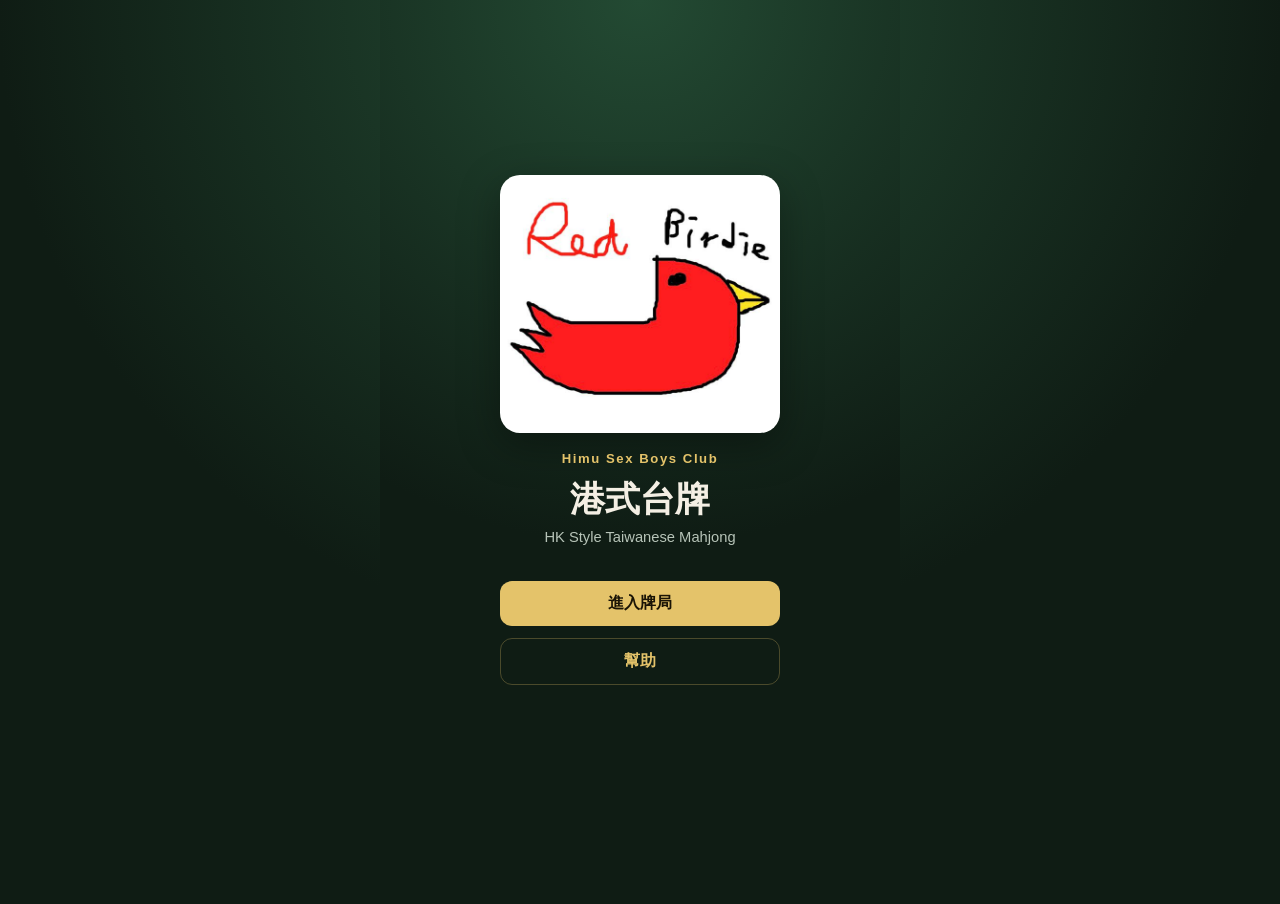
<file: index.html>
<!DOCTYPE html>
<html lang="zh-Hant">
  <head>
    <meta charset="UTF-8" />
    <meta
      name="viewport"
      content="width=device-width, initial-scale=1, maximum-scale=1, user-scalable=no, viewport-fit=cover"
    />
    <meta name="apple-mobile-web-app-capable" content="yes" />
    <title>Himu Sex Boys Club 港式台牌</title>
    <link rel="stylesheet" href="css/app.css?v=20260924s" />
  </head>
  <body>
    <header class="app-header" id="app-header">
      <a class="header-back" id="btn-back-home" href="./?home=1">返回標題</a>
      <h1>Himu Sex Boys Club 港式台牌</h1>
    </header>

    <section id="screen-home" class="screen">
      <div class="home-hero">
        <img class="home-logo" src="title.jfif" alt="Himu Sex Boys Club 港式台牌" />
        <p class="home-kicker">Himu Sex Boys Club</p>
        <h2 class="home-title">港式台牌</h2>
        <p class="home-sub">HK Style Taiwanese Mahjong</p>
        <div class="home-actions">
          <button class="btn" id="btn-enter-game" type="button">進入牌局</button>
          <a class="btn ghost" href="help.html">幫助</a>
        </div>
      </div>
    </section>

    <section id="screen-setup" class="screen">
      <div class="card">
        <h2>新牌局設定</h2>
        <label class="field">
          台價
          <input id="setup-tai" type="number" inputmode="decimal" step="0.1" value="0.5" />
        </label>
        <p class="hint" id="setup-base-hint">底金 = 5 底番 × 台價 = 2.5</p>
        <label class="toggle">
          <input id="setup-round" type="checkbox" checked />
          無小數點取整（保留 5.5／8.25，唔四捨五入）
        </label>
        <label class="toggle">
          <input id="setup-draw-dealer" type="checkbox" checked />
          流局繼續連莊
        </label>
      </div>

      <div class="card">
        <h2>玩家庫</h2>
        <label class="field">
          新玩家名字
          <input id="setup-name" type="text" placeholder="例如 Himu" />
        </label>
        <label class="field">
          動物頭像
          <span id="setup-animal-wrap"></span>
        </label>
        <div class="btn-row">
          <button class="btn ghost" id="btn-add-emoji" type="button">用頭像加入</button>
          <button class="btn ghost" id="btn-add-photo" type="button">拍照／相簿加入</button>
        </div>
        <input id="photo-input" class="hidden-file" type="file" accept="image/*" />
        <div class="player-list" id="setup-players"></div>
      </div>

      <div class="card">
        <h2>入座（東南西北）</h2>
        <p class="hint">每個座位選一位玩家。開局莊家用下面清單揀一次即可。</p>
        <div id="setup-seats"></div>
        <label class="field">
          開局莊家
          <select id="setup-dealer"></select>
        </label>
        <button class="btn" id="btn-start" type="button">開台</button>
      </div>
    </section>

    <section id="screen-table" class="screen">
      <div class="table-wrap">
        <div class="table-center">
          <div class="round-label" id="round-label">東風東圈</div>
          <button class="btn ghost btn-draw" id="btn-draw" type="button">流局</button>
        </div>
        <button class="seat north" data-seat="3" id="seat-3" type="button"></button>
        <button class="seat east" data-seat="0" id="seat-0" type="button"></button>
        <button class="seat south" data-seat="1" id="seat-1" type="button"></button>
        <button class="seat west" data-seat="2" id="seat-2" type="button"></button>
      </div>
      <p class="hint table-hint">點玩家頭像即可記自摸／食糊</p>
      <button class="btn ghost" id="btn-set-dealer" type="button">設定莊家</button>
      <div class="btn-row">
        <button class="btn ghost" id="btn-undo" type="button">還原上一口</button>
        <button class="btn ghost" id="btn-manage" type="button">換人／加人</button>
      </div>
      <div class="btn-row">
        <button class="btn ghost" id="btn-la" type="button">拉數／投降</button>
        <button class="btn danger" id="btn-new" type="button">開新牌局</button>
      </div>
      <button class="btn ghost" id="btn-result" type="button">總賽果</button>
    </section>

    <section id="screen-log" class="screen screen-log">
      <div class="log-toolbar">
        <div class="log-seg" id="log-view-seg">
          <button type="button" class="log-seg-btn" data-log-view="event">事件</button>
          <button type="button" class="log-seg-btn" data-log-view="score">分數</button>
          <button type="button" class="log-seg-btn on" data-log-view="full">完整</button>
        </div>
        <div class="log-seg" id="log-order-seg">
          <button type="button" class="log-seg-btn" data-log-order="asc">順序</button>
          <button type="button" class="log-seg-btn on" data-log-order="desc">降序</button>
        </div>
      </div>
      <div id="log-board" class="log-board"></div>
    </section>

    <section id="screen-stats" class="screen">
      <p class="hint" id="stats-hint"></p>
      <div id="stats-list"></div>
    </section>

    <nav class="tab-bar" id="tab-bar">
      <button type="button" class="tab-item active" id="tab-table" data-tab="table">
        <span class="tab-icon">🀄</span>
        當前牌局
      </button>
      <button type="button" class="tab-item" id="tab-log" data-tab="log">
        <span class="tab-icon">📋</span>
        戰績
      </button>
      <button type="button" class="tab-item" id="tab-stats" data-tab="stats">
        <span class="tab-icon">📊</span>
        統計數據
      </button>
    </nav>

    <div class="modal" id="modal-win">
      <div class="sheet card">
        <h2 id="win-title">入帳</h2>
        <p class="hint" id="win-winner-hint">點玩家頭像即該人。揀自摸、食糊或特別賞罰。</p>
        <div class="btn-row triple">
          <button class="btn" id="win-mode-zimo" type="button">自摸</button>
          <button class="btn ghost" id="win-mode-hu" type="button">食糊</button>
          <button class="btn ghost" id="win-mode-special" type="button">特別賞罰</button>
        </div>
        <div id="win-discarder-wrap" style="display: none">
          <div class="win-discarder-head">
            <p class="hint">放炮者</p>
            <label class="switch">
              <span>一炮多響</span>
              <input id="win-multi-toggle" type="checkbox" />
              <span class="switch-ui"></span>
            </label>
          </div>
          <p class="hint" id="win-discarder-hint">揀放炮者。</p>
          <div class="choice-grid" id="win-discarder"></div>
        </div>
        <div id="win-special-wrap" style="display: none">
          <p class="hint">收／賠</p>
          <div class="btn-row">
            <button class="btn ghost" id="special-recv" type="button">收</button>
            <button class="btn" id="special-pay" type="button">賠</button>
          </div>
          <p class="hint">種類</p>
          <div class="choice-grid" id="special-kind"></div>
          <p class="hint">每門／其他玩家</p>
          <div class="btn-row">
            <button class="btn" id="special-door" type="button">每門</button>
            <button class="btn ghost" id="special-others" type="button">其他玩家</button>
          </div>
          <div id="special-targets-wrap" style="display: none">
            <p class="hint">揀對象（可多選）</p>
            <div class="choice-grid" id="special-targets"></div>
          </div>
          <label class="field">底數（1底 = 5番，可設 0.5 底）
            <input id="special-di" type="number" inputmode="decimal" min="0" step="0.5" value="1" />
          </label>
          <p class="hint" id="special-di-hint"></p>
        </div>
        <div id="win-faces"></div>
        <div class="preview" id="win-preview"></div>
        <div class="btn-row">
          <button class="btn ghost" id="win-cancel" type="button">取消</button>
          <button class="btn ok" id="win-confirm" type="button">入帳</button>
        </div>
      </div>
    </div>

    <div class="modal" id="modal-dealer">
      <div class="sheet card">
        <h2>設定莊家</h2>
        <p class="hint">先揀邊個做莊，再按確認。改咗先會問你要唔要重設圈數。</p>
        <div class="choice-grid" id="dealer-choices"></div>
        <div class="btn-row">
          <button class="btn ghost" id="dealer-cancel" type="button">取消</button>
          <button class="btn" id="dealer-confirm" type="button">確認</button>
        </div>
      </div>
    </div>

    <div class="modal" id="modal-surrender">
      <div class="sheet card">
        <h2>拉數／投降</h2>
        <p class="hint" id="surrender-text"></p>
        <div id="la-list" class="la-list"></div>
        <button class="btn" id="surrender-close" type="button">完成</button>
      </div>
    </div>

    <div class="modal" id="modal-new-game">
      <div class="sheet card">
        <h2>放棄當前牌局？</h2>
        <p>
          確定開新牌局會<strong>全部刪除</strong>現有計分、戰績、拉數、玩家同頭像，之後要重新設定。
        </p>
        <p class="hint">呢一步唔可以還原。</p>
        <div class="btn-row">
          <button class="btn ghost" id="new-game-cancel" type="button">取消</button>
          <button class="btn danger" id="new-game-ok" type="button">確定清除</button>
        </div>
      </div>
    </div>

    <div class="modal" id="modal-reset-round">
      <div class="sheet card">
        <h2>重設圈數？</h2>
        <p id="reset-round-text"></p>
        <div class="btn-row">
          <button class="btn ghost" id="reset-round-keep" type="button">保持圈數</button>
          <button class="btn" id="reset-round-ok" type="button">重設東風東圈</button>
        </div>
      </div>
    </div>

    <div class="modal" id="modal-manage">
      <div class="sheet card">
        <h2>換人／加人</h2>
        <label class="field">
          新玩家名字
          <input id="manage-name" type="text" />
        </label>
        <label class="field">
          動物頭像
          <span id="manage-animal-wrap"></span>
        </label>
        <div class="btn-row">
          <button class="btn ghost" id="manage-add-emoji" type="button">用頭像加入</button>
          <button class="btn ghost" id="manage-add-photo" type="button">相片加入</button>
        </div>
        <input id="manage-photo" class="hidden-file" type="file" accept="image/*" />
        <div class="player-list" id="manage-players"></div>
        <p class="hint">點座位換成庫裡的人。分數跟玩家走。</p>
        <div id="manage-seats"></div>
        <button class="btn" id="manage-close" type="button">完成</button>
      </div>
    </div>

    <div class="modal" id="modal-stat">
      <div class="sheet stat-detail-sheet" id="stat-detail"></div>
    </div>

    <div class="modal" id="modal-result">
      <div class="sheet result-sheet">
        <button type="button" class="result-close" id="result-close" aria-label="關閉">×</button>
        <div class="result-scroller" id="result-scroller">
          <div class="result-page" id="result-page-0"></div>
          <div class="result-page" id="result-page-1"></div>
          <div class="result-page" id="result-page-2"></div>
          <div class="result-page" id="result-page-3"></div>
        </div>
        <div class="result-dots" id="result-dots"></div>
        <button type="button" class="result-share" id="result-share" aria-label="分享">
          <svg viewBox="0 0 24 24" aria-hidden="true">
            <path d="M12 4v11" />
            <path d="M8.2 7.8 12 4l3.8 3.8" />
            <path d="M6 12.5v6.2A1.8 1.8 0 0 0 7.8 20.5h8.4a1.8 1.8 0 0 0 1.8-1.8v-6.2" />
          </svg>
          <span>分享</span>
        </button>
      </div>
    </div>

    <script src="js/animals.js?v=20260924b"></script>
    <script src="js/scoring.js?v=20260924b"></script>
    <script src="js/stats.js?v=20260924h"></script>
    <script src="js/state.js?v=20260924e"></script>
    <script src="js/ui.js?v=20260924t"></script>
  </body>
</html>
</file>
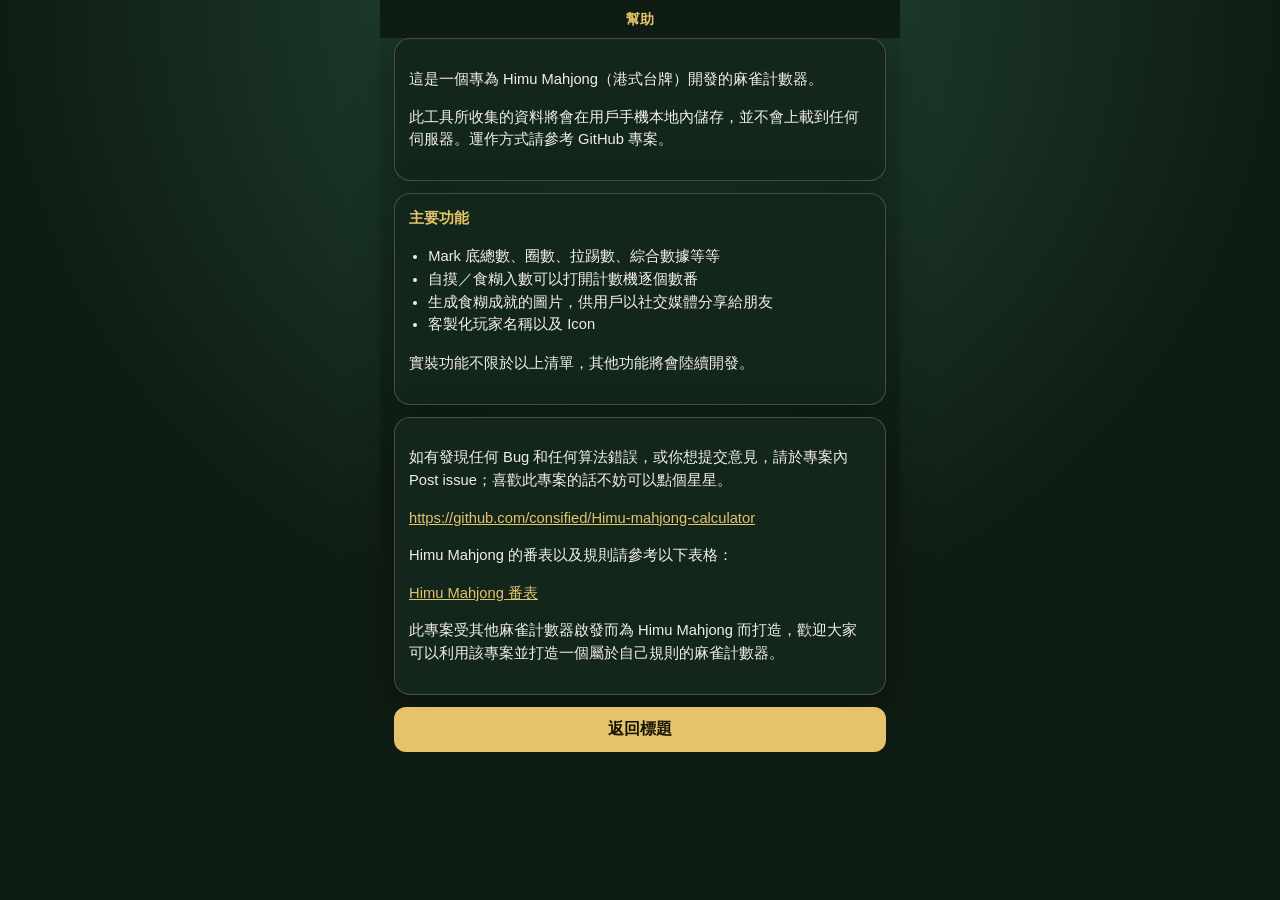
<file: help.html>
<!DOCTYPE html>
<html lang="zh-Hant">
  <head>
    <meta charset="UTF-8" />
    <meta
      name="viewport"
      content="width=device-width, initial-scale=1, maximum-scale=1, user-scalable=no, viewport-fit=cover"
    />
    <meta name="apple-mobile-web-app-capable" content="yes" />
    <title>幫助 · Himu Sex Boys Club 港式台牌</title>
    <link rel="stylesheet" href="css/app.css?v=20260923b" />
  </head>
  <body>
    <header class="app-header">
      <h1>幫助</h1>
    </header>
    <div class="help-wrap">
      <div class="card">
        <p>這是一個專為 Himu Mahjong（港式台牌）開發的麻雀計數器。</p>
        <p>
          此工具所收集的資料將會在用戶手機本地內儲存，並不會上載到任何伺服器。運作方式請參考
          GitHub 專案。
        </p>
      </div>
      <div class="card">
        <h2>主要功能</h2>
        <ul>
          <li>Mark 底總數、圈數、拉踢數、綜合數據等等</li>
          <li>自摸／食糊入數可以打開計數機逐個數番</li>
          <li>生成食糊成就的圖片，供用戶以社交媒體分享給朋友</li>
          <li>客製化玩家名稱以及 Icon</li>
        </ul>
        <p>實裝功能不限於以上清單，其他功能將會陸續開發。</p>
      </div>
      <div class="card">
        <p>
          如有發現任何 Bug 和任何算法錯誤，或你想提交意見，請於專案內 Post
          issue；喜歡此專案的話不妨可以點個星星。
        </p>
        <p>
          <a href="https://github.com/consified/Himu-mahjong-calculator"
            >https://github.com/consified/Himu-mahjong-calculator</a
          >
        </p>
        <p>Himu Mahjong 的番表以及規則請參考以下表格：</p>
        <p>
          <a
            href="https://docs.google.com/spreadsheets/d/1-GbBaTL9GKv0Z6c3an4i2g8On-L5telfGi9PdP9rXN4/edit?gid=0#gid=0"
            >Himu Mahjong 番表</a
          >
        </p>
        <p>
          此專案受其他麻雀計數器啟發而為 Himu Mahjong
          而打造，歡迎大家可以利用該專案並打造一個屬於自己規則的麻雀計數器。
        </p>
      </div>
      <a class="btn" href="index.html">返回標題</a>
    </div>
  </body>
</html>
</file>
<file: css/app.css>
:root {
  --bg: #0f1c14;
  --felt: #1a3a28;
  --felt-2: #143222;
  --gold: #e4c36a;
  --gold-dim: #b8943e;
  --ink: #f4efe4;
  --muted: #b7c4b8;
  --danger: #e26d6d;
  --ok: #7dce9a;
  --panel: #12261b;
  --line: rgba(228, 195, 106, 0.28);
  --shadow: 0 12px 40px rgba(0, 0, 0, 0.35);
  font-family: "Noto Sans TC", "PingFang TC", "Microsoft JhengHei", sans-serif;
}

* {
  box-sizing: border-box;
}

html,
body {
  margin: 0;
  min-height: 100%;
  min-height: 100dvh;
  background: radial-gradient(circle at top, #234a33, var(--bg) 58%);
  color: var(--ink);
}

body {
  max-width: 520px;
  margin: 0 auto;
  padding-bottom: env(safe-area-inset-bottom);
}

button,
input,
select {
  font: inherit;
}

.app-header {
  position: sticky;
  top: 0;
  z-index: 40;
  display: flex;
  flex-direction: row;
  flex-wrap: nowrap;
  align-items: center;
  gap: 8px;
  padding: calc(10px + env(safe-area-inset-top)) 10px 10px;
  background: #0f1c14;
}

.header-back,
a.header-back {
  flex: 0 0 auto;
  width: auto !important;
  display: inline-flex;
  align-items: center;
  justify-content: center;
  appearance: none;
  border: 1px solid var(--line);
  background: #12261b;
  color: var(--gold);
  font-size: 0.72rem;
  font-weight: 700;
  padding: 8px 10px;
  border-radius: 999px;
  white-space: nowrap;
  text-decoration: none;
  touch-action: manipulation;
}

.app-header h1 {
  flex: 1 1 auto;
  margin: 0;
  font-size: 0.88rem;
  letter-spacing: 0.03em;
  color: var(--gold);
  font-weight: 700;
  text-align: center;
  min-width: 0;
  line-height: 1.3;
}

.app-header.hidden {
  display: none;
}

html[data-screen="screen-home"] #screen-setup,
html[data-screen="screen-home"] #screen-table,
html[data-screen="screen-home"] #screen-log,
html[data-screen="screen-home"] #screen-stats,
html[data-screen="screen-home"] .tab-bar {
  display: none !important;
}

html[data-screen="screen-home"] #screen-home {
  display: block !important;
}

a.btn {
  display: block;
  text-align: center;
  text-decoration: none;
  box-sizing: border-box;
}

.home-hero {
  min-height: calc(100dvh - 24px);
  display: flex;
  flex-direction: column;
  align-items: center;
  justify-content: center;
  text-align: center;
  padding: calc(24px + env(safe-area-inset-top)) 8px 40px;
}

.home-logo {
  width: min(72vw, 280px);
  height: auto;
  border-radius: 20px;
  margin-bottom: 18px;
  background: #fff;
  box-shadow: var(--shadow);
}

.home-kicker {
  margin: 0;
  color: var(--gold);
  letter-spacing: 0.12em;
  font-size: 0.82rem;
  font-weight: 700;
}

.home-title {
  margin: 10px 0 6px;
  font-size: 2.2rem;
  color: var(--ink);
}

.home-sub {
  margin: 0 0 36px;
  color: var(--muted);
  font-size: 0.92rem;
}

.home-actions {
  width: 100%;
  max-width: 280px;
  display: flex;
  flex-direction: column;
  gap: 12px;
}

.help-wrap {
  padding: 0 14px 40px;
}

.help-wrap h2 {
  margin: 0 0 14px;
  font-size: 1.1rem;
  color: var(--gold);
}

.help-wrap p,
.help-wrap li {
  line-height: 1.55;
  font-size: 0.92rem;
}

.help-wrap .card a {
  color: var(--gold);
  word-break: break-all;
}

.help-wrap ul {
  padding-left: 1.2em;
}

.screen {
  display: none;
  padding: 0 14px 28px;
}

.screen.active {
  display: block;
}

.screen.with-tabs {
  padding-bottom: calc(84px + env(safe-area-inset-bottom, 0px));
}

.card {
  background: var(--panel);
  border: 1px solid var(--line);
  border-radius: 16px;
  padding: 14px;
  margin-bottom: 12px;
  box-shadow: var(--shadow);
}

.card h2 {
  margin: 0 0 10px;
  font-size: 0.95rem;
  color: var(--gold);
}

.row {
  display: flex;
  align-items: center;
  justify-content: space-between;
  gap: 10px;
  margin: 8px 0;
}

label.field {
  display: block;
  width: 100%;
  font-size: 0.85rem;
  color: var(--muted);
}

input[type="text"],
input[type="number"] {
  width: 100%;
  margin-top: 4px;
  padding: 10px 12px;
  border-radius: 10px;
  border: 1px solid var(--line);
  background: #0d1a13;
  color: var(--ink);
}

.toggle {
  display: flex;
  align-items: center;
  gap: 8px;
  color: var(--ink);
}

.btn {
  appearance: none;
  border: 0;
  border-radius: 12px;
  padding: 12px 14px;
  background: var(--gold);
  color: #1a1406;
  font-weight: 700;
  width: 100%;
}

.btn.ghost {
  background: transparent;
  color: var(--gold);
  border: 1px solid var(--line);
}

.btn.danger {
  background: var(--danger);
  color: #2a0c0c;
}

.btn.ok {
  background: var(--ok);
  color: #0d2416;
}

#btn-result {
  margin-top: 8px;
  margin-bottom: 4px;
}

.btn:disabled {
  opacity: 0.45;
}

.table-hint {
  text-align: center;
  margin: 4px 0 6px;
}

#btn-set-dealer {
  margin-top: 4px;
}

.btn-row {
  display: grid;
  grid-template-columns: 1fr 1fr;
  gap: 8px;
  margin-top: 8px;
}

#screen-table .btn {
  padding: 10px 12px;
}

.btn-row.triple {
  grid-template-columns: 1fr 1fr 1fr;
}

.btn-row.triple .btn {
  padding: 10px 6px;
  font-size: 0.88rem;
}

.hint {
  font-size: 0.8rem;
  color: var(--muted);
}

.player-list {
  display: flex;
  flex-direction: column;
  gap: 8px;
}

.player-edit {
  display: grid;
  grid-template-columns: 52px 1fr;
  gap: 8px;
  align-items: center;
  padding: 8px;
  border: 1px solid var(--line);
  border-radius: 12px;
}

.avatar {
  width: 48px;
  height: 48px;
  border-radius: 50%;
  background: #0d1a13;
  border: 2px solid var(--gold-dim);
  display: grid;
  place-items: center;
  overflow: hidden;
  font-size: 1.4rem;
}

.avatar img {
  width: 100%;
  height: 100%;
  object-fit: cover;
}

.animal-select,
select {
  width: 100%;
  margin-top: 4px;
  padding: 10px 12px;
  border-radius: 10px;
  border: 1px solid var(--line);
  background: #0d1a13;
  color: var(--ink);
}

.player-edit .animal-select {
  margin-top: 0;
  padding: 8px;
  font-size: 0.9rem;
}

.table-wrap {
  display: grid;
  grid-template-columns: minmax(84px, 1fr) minmax(96px, 1.15fr) minmax(84px, 1fr);
  grid-template-rows: auto minmax(72px, 1fr) auto;
  align-items: center;
  justify-items: center;
  gap: 6px 4px;
  min-height: 0;
  height: min(42dvh, 340px);
  max-height: calc(100dvh - 22rem - env(safe-area-inset-top) - env(safe-area-inset-bottom));
  margin: 4px 0 8px;
  padding: 8px 6px;
  overflow: hidden;
  background: radial-gradient(circle, var(--felt) 0%, var(--felt-2) 70%);
  border: 5px solid #6b5424;
  border-radius: 20px;
  box-shadow: inset 0 0 40px rgba(0, 0, 0, 0.35), var(--shadow);
}

.seat {
  position: relative;
  width: 100%;
  max-width: 132px;
  min-width: 0;
  overflow: hidden;
  background: rgba(10, 22, 16, 0.88);
  border: 1px solid var(--line);
  border-radius: 14px;
  padding: 6px 6px 5px;
  text-align: center;
  color: inherit;
  appearance: none;
}

.seat.north {
  grid-column: 2;
  grid-row: 1;
}
.seat.south {
  grid-column: 2;
  grid-row: 3;
}
.seat.west {
  grid-column: 1;
  grid-row: 2;
}
.seat.east {
  grid-column: 3;
  grid-row: 2;
}

.seat.dealer {
  border-color: var(--gold);
  box-shadow: 0 0 0 1px var(--gold);
}

.seat .avatar {
  width: 34px;
  height: 34px;
  font-size: 1.05rem;
}

.seat-head {
  display: flex;
  align-items: center;
  justify-content: center;
  gap: 4px;
  flex-wrap: wrap;
}

.label {
  display: inline-block;
  font-size: 0.62rem;
  font-weight: 700;
  letter-spacing: 0.04em;
  padding: 2px 5px;
  border-radius: 4px;
  background: var(--gold);
  color: #1a1406;
  line-height: 1.2;
}

.seat .name {
  font-weight: 700;
  font-size: 0.78rem;
  margin-top: 4px;
  line-height: 1.25;
  overflow: hidden;
  text-overflow: ellipsis;
  white-space: nowrap;
}

.seat .score {
  font-size: 1.05rem;
  color: var(--gold);
}

.seat .meta {
  font-size: 0.62rem;
  color: var(--muted);
  line-height: 1.25;
  margin-top: 2px;
  overflow: hidden;
  display: -webkit-box;
  -webkit-box-orient: vertical;
  -webkit-line-clamp: 2;
  line-clamp: 2;
}

.table-center {
  grid-column: 2;
  grid-row: 2;
  position: relative;
  text-align: center;
  z-index: 2;
}

.round-label {
  font-size: 0.92rem;
  font-weight: 700;
  letter-spacing: 0.08em;
  color: var(--gold);
  margin-bottom: 6px;
}

.btn-draw {
  width: auto;
  min-width: 72px;
  padding: 7px 12px;
  font-size: 0.82rem;
}

.log {
  max-height: none;
  overflow: visible;
  font-size: 0.88rem;
  color: var(--muted);
}

.log div {
  padding: 6px 0;
  border-bottom: 1px solid rgba(255, 255, 255, 0.06);
}

.la-list {
  display: flex;
  flex-direction: column;
  gap: 8px;
  margin: 10px 0 14px;
}

.la-row {
  display: grid;
  grid-template-columns: 1fr auto;
  gap: 8px;
  align-items: center;
  padding: 10px;
  border: 1px solid var(--line);
  border-radius: 12px;
  background: #0d1a13;
}

.la-row.alert {
  border-color: var(--gold);
}

.la-row.pending {
  opacity: 0.72;
}

.la-row .la-main {
  font-size: 0.88rem;
  line-height: 1.4;
}

.la-row .avatar {
  width: 32px;
  height: 32px;
  display: inline-grid;
  vertical-align: middle;
  font-size: 1rem;
}

.la-row .btn {
  width: auto;
  padding: 8px 12px;
  font-size: 0.82rem;
}

.modal {
  display: none;
  position: fixed;
  inset: 0;
  background: rgba(0, 0, 0, 0.62);
  z-index: 20;
  padding: 18px 12px;
  overflow: auto;
}

.modal.active {
  display: block;
}

#modal-result.active {
  display: flex;
  align-items: center;
  justify-content: center;
  overflow: hidden;
  padding: 10px 12px;
}

.modal .sheet {
  max-width: 520px;
  margin: 24px auto;
}

.choice-grid {
  display: grid;
  grid-template-columns: 1fr 1fr;
  gap: 8px;
}

.choice {
  border: 1px solid var(--line);
  background: #0d1a13;
  color: var(--ink);
  border-radius: 12px;
  padding: 10px;
  text-align: left;
}

.choice.selected {
  border-color: var(--gold);
  color: var(--gold);
  background: rgba(228, 195, 106, 0.16);
}

.choice.extra-hu {
  border-color: var(--ok);
  color: var(--ok);
}

.win-discarder-head {
  display: flex;
  align-items: center;
  justify-content: space-between;
  gap: 8px;
  margin-top: 8px;
}

.win-discarder-head .hint {
  margin: 0;
}

.switch {
  display: flex;
  align-items: center;
  gap: 8px;
  font-size: 0.78rem;
  color: var(--muted);
  font-weight: 700;
}

.switch input {
  position: absolute;
  opacity: 0;
  pointer-events: none;
}

.switch-ui {
  width: 44px;
  height: 26px;
  border-radius: 999px;
  background: #3a4a40;
  position: relative;
  flex: none;
}

.switch-ui::after {
  content: "";
  position: absolute;
  width: 22px;
  height: 22px;
  border-radius: 50%;
  background: #fff;
  top: 2px;
  left: 2px;
  transition: left 0.15s ease;
}

.switch input:checked + .switch-ui {
  background: var(--ok);
}

.switch input:checked + .switch-ui::after {
  left: 20px;
}

.preview {
  font-size: 0.88rem;
  line-height: 1.45;
  background: #0d1a13;
  border-radius: 12px;
  padding: 10px;
  margin-top: 8px;
}

.hidden-file {
  display: none;
}

.tab-bar {
  display: none;
  position: fixed;
  left: 50%;
  bottom: 0;
  transform: translateX(-50%);
  width: 100%;
  max-width: 520px;
  grid-template-columns: 1fr 1fr 1fr;
  gap: 0;
  z-index: 12;
  background: rgba(15, 28, 20, 0.96);
  border-top: 1px solid var(--line);
  padding: 6px 8px calc(8px + env(safe-area-inset-bottom));
}

.tab-bar.visible {
  display: grid;
}

.tab-item {
  appearance: none;
  border: 0;
  background: transparent;
  color: var(--muted);
  font-weight: 700;
  font-size: 0.78rem;
  padding: 8px 6px 4px;
  display: flex;
  flex-direction: column;
  align-items: center;
  gap: 2px;
}

.tab-item.active {
  color: var(--gold);
}

.tab-icon {
  font-size: 1.2rem;
  line-height: 1.2;
}

.log-score-row {
  display: flex;
  justify-content: space-between;
  align-items: center;
  padding: 8px 0;
  border-bottom: 1px solid rgba(255, 255, 255, 0.06);
  font-size: 0.92rem;
}

.log-score-row .score {
  color: var(--gold);
  font-weight: 700;
}

.stat-card {
  appearance: none;
  display: block;
  width: 100%;
  text-align: left;
  border: 0;
  background: #f4eee4;
  color: #2c2518;
  border-radius: 18px;
  padding: 14px 14px 10px;
  margin-bottom: 10px;
  box-shadow: var(--shadow);
  font: inherit;
  cursor: pointer;
}

.stat-card:active {
  transform: scale(0.99);
}

.stat-head {
  display: flex;
  align-items: flex-start;
  gap: 10px;
}

.stat-head .avatar {
  width: 44px;
  height: 44px;
  flex: none;
  background: #e8dfd0;
}

.stat-name {
  font-weight: 800;
  font-size: 0.98rem;
  line-height: 1.3;
  flex: 1;
  min-width: 0;
}

.stat-titles {
  display: flex;
  flex-wrap: wrap;
  justify-content: flex-end;
  gap: 4px;
  max-width: 58%;
}

.stat-pill {
  background: #e7ddce;
  color: #6d5f4a;
  border-radius: 999px;
  padding: 3px 8px;
  font-size: 0.68rem;
  font-weight: 700;
  white-space: nowrap;
}

.stat-grid {
  display: grid;
  grid-template-columns: repeat(4, 1fr);
  gap: 4px;
  margin-top: 12px;
  text-align: center;
}

.stat-cell .num {
  font-size: 1.35rem;
  font-weight: 800;
  letter-spacing: -0.03em;
  display: flex;
  align-items: center;
  justify-content: center;
  gap: 2px;
}

.stat-cell .lbl {
  font-size: 0.7rem;
  color: #8a7c68;
  margin-top: 2px;
}

.stat-crown {
  color: #c9a227;
  font-size: 0.85rem;
  line-height: 1;
}

.stat-detail-sheet {
  background: transparent;
  box-shadow: none;
  padding: 0;
  max-width: 420px;
}

.stat-share-fab {
  appearance: none;
  flex: none;
  width: 56px;
  height: 56px;
  border: 0;
  border-radius: 50%;
  background: #d4b15a;
  color: #fff;
  display: grid;
  place-items: center;
  cursor: pointer;
  box-shadow: 0 2px 8px rgba(90, 60, 10, 0.22);
}

.stat-share-fab svg {
  width: 26px;
  height: 26px;
  fill: none;
  stroke: currentColor;
  stroke-width: 2.15;
  stroke-linecap: round;
  stroke-linejoin: round;
}

.stat-share-fab:disabled {
  opacity: 0.65;
}

.stat-dock-row {
  display: flex;
  align-items: center;
  gap: 8px;
  margin-top: 4px;
}

.stat-dock-row .stat-dock {
  flex: 1;
  min-width: 0;
  margin-top: 0;
}

.stat-detail-card {
  background: #f7f1e6;
  color: #2c2518;
  border-radius: 22px;
  padding: 16px 14px 12px;
  box-shadow: var(--shadow);
}

.stat-detail-head {
  display: flex;
  align-items: center;
  gap: 10px;
}

.stat-detail-head .avatar {
  width: 48px;
  height: 48px;
  flex: none;
  background: #e8dfd0;
}

.stat-detail-score {
  margin-left: auto;
  font-size: 1.45rem;
  font-weight: 800;
  letter-spacing: -0.03em;
  color: #6d5f4a;
}

.stat-detail-score.pos {
  color: #2e9e5b;
}

.stat-detail-score.neg {
  color: #c44536;
}

.stat-detail-titles {
  justify-content: flex-start;
  max-width: none;
  margin-top: 10px;
}

.stat-grid-extra {
  grid-template-columns: repeat(3, 1fr);
}

.stat-grid-extra .stat-cell .num {
  font-size: 1.05rem;
}

.stat-radar {
  display: block;
  width: min(240px, 72%);
  margin: 8px auto 4px;
}

.stat-radar .radar-grid {
  fill: none;
  stroke: #d7cbb8;
  stroke-width: 1;
}

.stat-radar .radar-axis {
  stroke: #e2d6c4;
  stroke-width: 1;
}

.stat-radar .radar-fill {
  fill: rgba(212, 176, 106, 0.42);
  stroke: #b8924a;
  stroke-width: 1.6;
}

.stat-radar text {
  fill: #8a7c68;
  font-size: 11px;
  font-weight: 700;
}

.stat-brand {
  display: flex;
  align-items: center;
  justify-content: center;
  gap: 6px;
  margin: 2px 0 6px;
  color: #8a7c68;
  font-size: 0.78rem;
  font-weight: 700;
}

.stat-dock {
  display: flex;
  gap: 8px;
  overflow-x: auto;
  padding: 8px 2px 6px;
  margin-top: 4px;
}

.stat-dock-item {
  appearance: none;
  border: 2px solid transparent;
  background: #efe6d7;
  color: #6d5f4a;
  border-radius: 16px;
  padding: 8px 10px 6px;
  min-width: 64px;
  display: flex;
  flex-direction: column;
  align-items: center;
  gap: 4px;
  font: inherit;
  font-size: 0.72rem;
  font-weight: 700;
  cursor: pointer;
}

.stat-dock-item .avatar {
  width: 36px;
  height: 36px;
  font-size: 1.1rem;
  background: #e8dfd0;
}

.stat-dock-item.on {
  border-color: #c4a574;
  background: #fff;
  color: #2c2518;
}

.stat-detail-card .btn {
  margin-top: 6px;
}

.screen-log {
  padding-left: 8px;
  padding-right: 8px;
}

.log-toolbar {
  display: flex;
  justify-content: space-between;
  gap: 8px;
  margin-bottom: 8px;
}

.log-seg {
  display: flex;
  background: #f4eee4;
  border-radius: 999px;
  padding: 3px;
}

.log-seg-btn {
  appearance: none;
  border: 0;
  background: transparent;
  color: #7a6d5b;
  font-weight: 700;
  font-size: 0.75rem;
  padding: 6px 10px;
  border-radius: 999px;
}

.log-seg-btn.on {
  background: #fff;
  color: #2c2518;
  box-shadow: 0 1px 4px rgba(0, 0, 0, 0.08);
}

.log-grid {
  display: grid;
  grid-template-columns: 34px 1fr 1fr 1fr 1fr;
  gap: 4px;
  align-items: start;
}

.log-head {
  position: sticky;
  top: calc(46px + env(safe-area-inset-top));
  z-index: 4;
  padding-bottom: 8px;
  background: linear-gradient(180deg, #0f1c14 55%, transparent);
}

.log-col-head {
  background: #f4eee4;
  color: #2c2518;
  border-radius: 14px 14px 0 0;
  padding: 10px 4px 8px;
  text-align: center;
}

.log-col-head .avatar {
  width: 36px;
  height: 36px;
  margin: 0 auto 4px;
  background: #e8dfd0;
}

.log-head-name {
  font-size: 0.72rem;
  font-weight: 800;
  white-space: nowrap;
  overflow: hidden;
  text-overflow: ellipsis;
}

.log-head-score {
  font-size: 0.95rem;
  font-weight: 800;
  margin-top: 2px;
}

.log-stream {
  background: #f4eee4;
  border-radius: 0 0 16px 16px;
  margin-top: -2px;
  padding-bottom: 12px;
}

.log-row {
  display: grid;
  grid-template-columns: 34px 1fr 1fr 1fr 1fr;
  gap: 4px;
  width: 100%;
  appearance: none;
  border: 0;
  background: transparent;
  padding: 8px 0 10px;
  border-top: 1px solid rgba(80, 60, 30, 0.08);
  text-align: center;
  color: inherit;
}

.log-row.open {
  background: rgba(255, 255, 255, 0.45);
}

.log-rail {
  display: flex;
  flex-direction: column;
  align-items: center;
  justify-content: flex-start;
  color: #8a7c68;
  min-height: 42px;
  position: relative;
}

.log-rail-dot {
  width: 7px;
  height: 7px;
  border-radius: 50%;
  background: #c9b48a;
  margin-top: 6px;
}

.log-rail-line {
  width: 2px;
  flex: 1;
  min-height: 28px;
  background: #e0d4c2;
  margin-top: 4px;
}

.log-rail-wind {
  font-size: 0.72rem;
  font-weight: 800;
  color: #6d5f4a;
  margin-top: 4px;
}

.log-rail-meta {
  font-size: 0.58rem;
  writing-mode: horizontal-tb;
}

.log-cell {
  padding: 0 2px;
  min-height: 44px;
}

.log-delta {
  font-size: 0.95rem;
  font-weight: 800;
}

.log-head-score.pos,
.log-delta.pos {
  color: #1f9a66;
}

.log-head-score.neg,
.log-delta.neg {
  color: #d24b45;
}

.log-head-score.zero,
.log-delta.zero {
  color: #9a8d7a;
}

.log-tags {
  display: flex;
  flex-direction: column;
  align-items: center;
  gap: 3px;
  margin-top: 4px;
}

.log-tag {
  display: inline-block;
  background: #e7ddce;
  color: #6d5f4a;
  border-radius: 999px;
  padding: 2px 7px;
  font-size: 0.62rem;
  font-weight: 700;
}

.log-tag.tag-dealer {
  background: #efe6d4;
}

.log-tag.tag-good {
  color: #1f9a66;
  background: #dcefe4;
}

.log-tag.tag-bad {
  color: #b5524c;
  background: #f3e0dc;
}

.log-detail {
  padding: 0 12px 10px 46px;
  color: #6d5f4a;
  font-size: 0.75rem;
}

.log-detail-text {
  background: #efe7d8;
  border-radius: 10px;
  padding: 8px 10px;
  line-height: 1.4;
}

.result-sheet {
  position: relative;
  display: flex;
  flex-direction: column;
  background: #fff;
  border-radius: 22px 22px 18px 18px;
  padding: 36px 12px 16px;
  width: 100%;
  max-width: 420px;
  height: min(86dvh, 740px);
  max-height: 86dvh;
  overflow: hidden;
  color: #2c2518;
  margin: 0 auto;
}

.result-close {
  appearance: none;
  position: absolute;
  top: 8px;
  right: 10px;
  width: 36px;
  height: 36px;
  border: 0;
  border-radius: 50%;
  background: transparent;
  color: #8a7c68;
  font-size: 1.6rem;
  line-height: 1;
  cursor: pointer;
}

.result-scroller {
  display: flex;
  flex: 1 1 auto;
  min-width: 0;
  width: 100%;
  min-height: 0;
  height: 0;
  overflow: hidden;
  touch-action: pan-y;
}

.result-scroller::-webkit-scrollbar {
  display: none;
}

.result-page {
  flex: 0 0 100%;
  width: 100%;
  min-width: 100%;
  max-width: 100%;
  height: 100%;
  overflow-x: hidden;
  overflow-y: auto;
  overscroll-behavior: contain;
  -webkit-overflow-scrolling: touch;
  box-sizing: border-box;
}

.result-card {
  background: #f7f1e6;
  border-radius: 18px;
  padding: 14px 12px 12px;
  min-height: 100%;
  box-sizing: border-box;
}

.result-brand {
  display: flex;
  justify-content: flex-end;
  align-items: center;
  gap: 6px;
  margin-top: 10px;
  color: #b09a7a;
  font-size: 0.72rem;
  font-weight: 700;
}

.result-table {
  display: grid;
  grid-template-columns: 1fr 1.1fr 1fr;
  grid-template-rows: auto 1fr auto;
  gap: 10px 8px;
  min-height: 280px;
  align-items: center;
  justify-items: center;
}

.result-seat-card {
  width: 100%;
  max-width: 118px;
  background: #fffdf8;
  border-radius: 16px;
  padding: 10px 6px 8px;
  text-align: center;
  box-shadow: 0 2px 8px rgba(80, 50, 10, 0.06);
}

.result-seat-card.n { grid-column: 2; grid-row: 1; }
.result-seat-card.s { grid-column: 2; grid-row: 3; }
.result-seat-card.w { grid-column: 1; grid-row: 2; }
.result-seat-card.e { grid-column: 3; grid-row: 2; }

.result-seat-card .avatar {
  width: 40px;
  height: 40px;
  margin: 0 auto;
  background: #e8dfd0;
}

.result-seat-card .nm {
  font-weight: 700;
  font-size: 0.82rem;
  margin-top: 4px;
}

.result-seat-card .sc {
  font-size: 1.05rem;
  font-weight: 800;
  margin-top: 2px;
}

.result-seat-card .sc.pos,
.result-rank-score.pos,
.result-pay-amt {
  color: #2e9e5b;
}

.result-seat-card .sc.neg,
.result-rank-score.neg {
  color: #c44536;
}

.result-mini-title {
  display: block;
  margin-top: 4px;
  color: #9a8048;
  font-size: 0.68rem;
  font-weight: 700;
}

.result-rank-row {
  display: flex;
  align-items: center;
  gap: 8px;
  padding: 10px 4px;
  border-bottom: 1px solid rgba(180, 150, 100, 0.18);
}

.result-rank-row:last-of-type {
  border-bottom: 0;
}

.result-rank-n {
  width: 36px;
  flex: none;
  font-size: 0.78rem;
  font-weight: 800;
  color: #8a7c68;
  text-align: center;
}

.result-rank-row .avatar {
  width: 40px;
  height: 40px;
  flex: none;
  background: #e8dfd0;
}

.result-rank-main {
  flex: 1;
  min-width: 0;
}

.result-rank-name {
  font-weight: 800;
  font-size: 0.95rem;
}

.result-rank-score {
  margin-left: auto;
  font-size: 1.15rem;
  font-weight: 800;
}

.result-stat-block {
  background: #fffdf8;
  border-radius: 14px;
  padding: 10px 10px 8px;
  margin-bottom: 8px;
}

.result-stat-top {
  display: flex;
  align-items: center;
  gap: 8px;
}

.result-stat-top .avatar {
  width: 32px;
  height: 32px;
  flex: none;
  background: #e8dfd0;
}

.result-stat-name {
  font-weight: 800;
  flex: 1;
}

.result-stat-titles {
  display: flex;
  flex-wrap: wrap;
  justify-content: flex-end;
  gap: 4px;
  max-width: 58%;
}

.result-pay-row {
  display: flex;
  align-items: center;
  gap: 8px;
  padding: 12px 4px;
}

.result-pay-row .avatar {
  width: 44px;
  height: 44px;
  background: #e8dfd0;
}

.result-pay-name {
  font-size: 0.78rem;
  font-weight: 700;
  text-align: center;
  width: 56px;
}

.result-pay-arrow {
  color: #8a7c68;
  font-weight: 800;
  flex: 1;
  text-align: center;
}

.result-pay-amt {
  margin-left: auto;
  font-size: 1.15rem;
  font-weight: 800;
}

.result-empty {
  color: #8a7c68;
  text-align: center;
  padding: 48px 12px;
}

.result-dots {
  display: flex;
  justify-content: center;
  flex: none;
  gap: 7px;
  margin: 14px 0 10px;
}

.result-dot {
  appearance: none;
  width: 7px;
  height: 7px;
  border: 0;
  padding: 0;
  border-radius: 999px;
  background: #d9d0c2;
  cursor: pointer;
}

.result-dot.on {
  width: 18px;
  background: #8a6a32;
}

.result-share {
  appearance: none;
  display: flex;
  flex-direction: column;
  align-items: center;
  flex: none;
  gap: 4px;
  margin: 4px auto 0;
  border: 1px solid #e4d9c6;
  background: #fff;
  color: #6d5f4a;
  width: 64px;
  height: 64px;
  border-radius: 16px;
  font: inherit;
  font-size: 0.72rem;
  font-weight: 700;
  cursor: pointer;
}

.result-share svg {
  width: 24px;
  height: 24px;
  fill: none;
  stroke: currentColor;
  stroke-width: 2.15;
  stroke-linecap: round;
  stroke-linejoin: round;
}

.result-share:disabled {
  opacity: 0.6;
}
</file>
